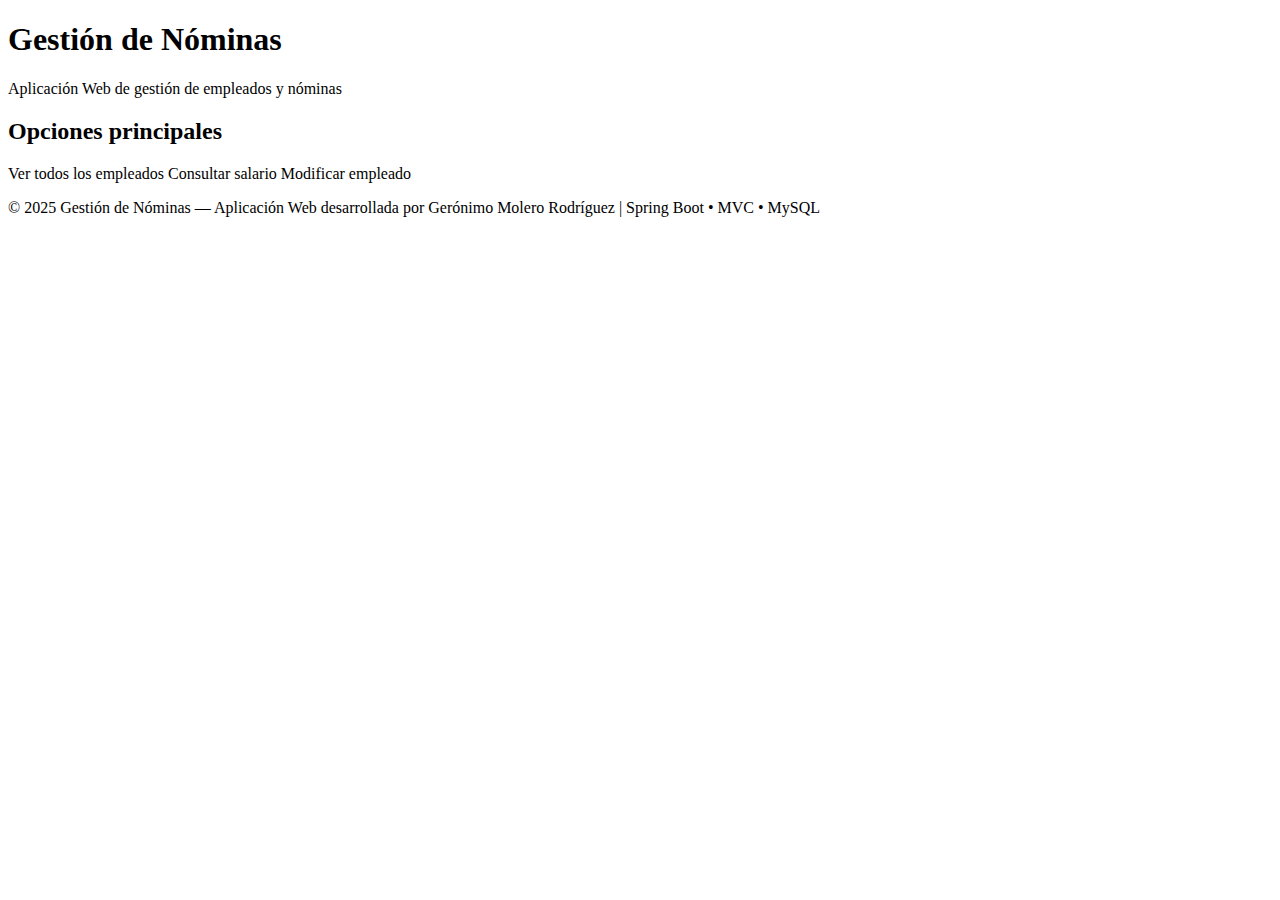
<file: src/main/resources/templates/index.html>
<!DOCTYPE html>
<html lang="es" xmlns:th="http://www.thymeleaf.org">
<head>
    <meta charset="UTF-8">
    <title>Gestión de Nóminas - Inicio</title>

    <!-- CSS en /static/styles/global.css -->
    <link th:href="@{/styles/global.css}" rel="stylesheet">
</head>
<body>
<header>
    <h1>Gestión de Nóminas</h1>
    <p>Aplicación Web de gestión de empleados y nóminas</p>
</header>

<main>
    <section class="menu-container">
        <div class="menu-card">
            <h2>Opciones principales</h2>

            <nav class="menu-links">

                <!-- Ver empleados -->
                <a th:href="@{/empleados}" class="btn-menu">Ver todos los empleados</a>

                <!-- Consultar salario (ajusta si cambia tu controlador de nóminas) -->
                <a th:href="@{/nominas/formularioSalario}" class="btn-menu">Consultar salario</a>

                <!-- Modificar empleado / buscar -->
                <a th:href="@{/empleados/buscar}" class="btn-menu">Modificar empleado</a>

            </nav>
        </div>
    </section>
</main>

<footer>
    <p>© 2025 Gestión de Nóminas — Aplicación Web desarrollada por Gerónimo Molero Rodríguez |
        Spring Boot • MVC • MySQL</p>
</footer>
</body>
</html>
</file>
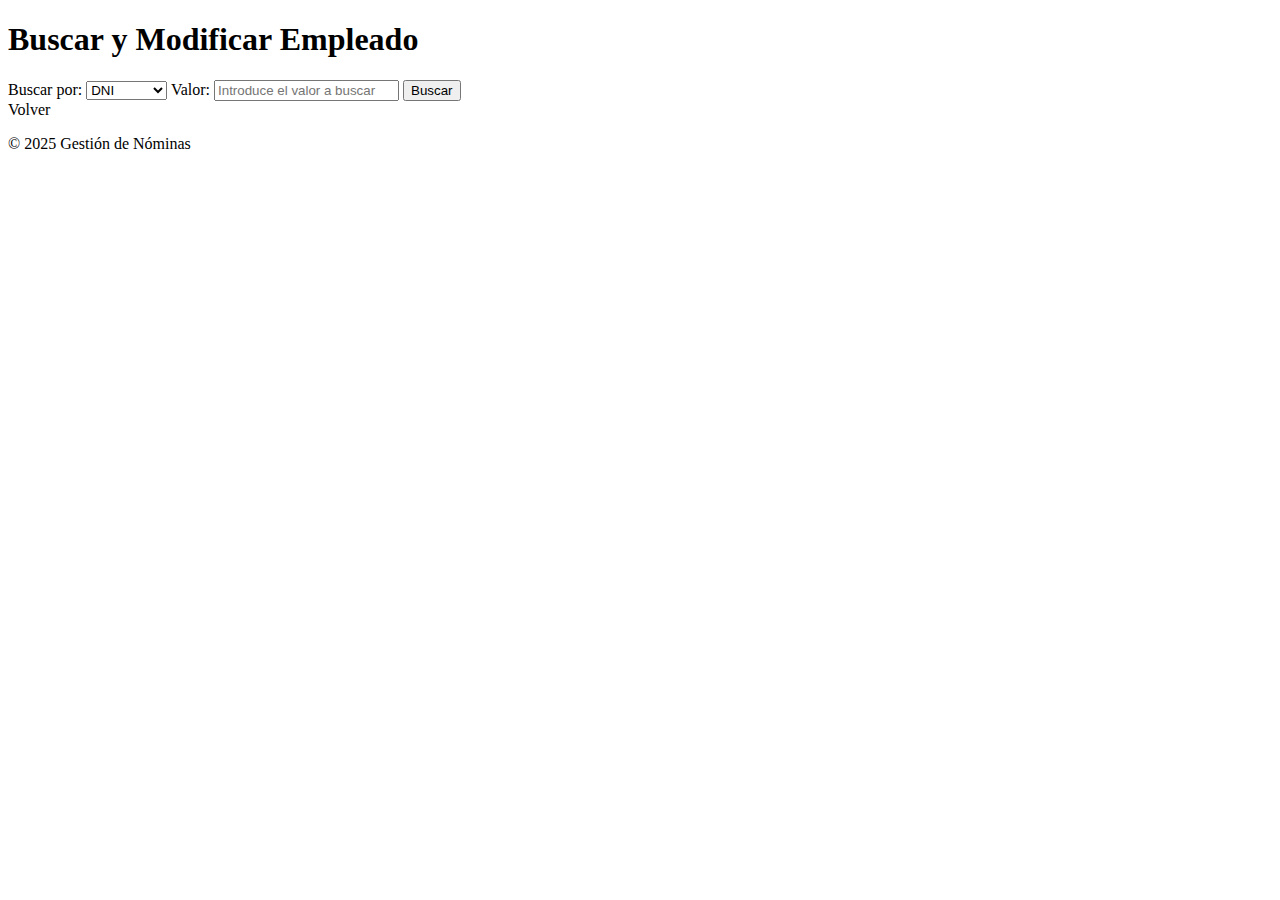
<file: src/main/resources/templates/buscarEmpleado.html>
<!DOCTYPE html>
<html lang="es" xmlns:th="http://www.thymeleaf.org">
<head>
    <meta charset="UTF-8">
    <title>Buscar Empleado</title>
    <link th:href="@{/styles/global.css}" rel="stylesheet">
</head>
<body>

<header>
    <h1>Buscar y Modificar Empleado</h1>
</header>

<main>
    <section class="form-container">

        <form th:action="@{/empleados/buscar}" method="post" class="form-dark">

            <label for="campo">Buscar por:</label>
            <select id="campo" name="campo" required>
                <option value="dni">DNI</option>
                <option value="nombre">Nombre</option>
                <option value="sexo">Sexo</option>
                <option value="categoria">Categoría</option>
                <option value="anyos">Años</option>
            </select>

            <label for="valor">Valor:</label>
            <input type="text" id="valor" name="valor" required placeholder="Introduce el valor a buscar"/>

            <input type="submit" value="Buscar" class="btn">
        </form>

        <div class="acciones">
            <a th:href="@{/}" class="btn-secundario">Volver</a>
        </div>

    </section>
</main>

<footer>
    <p>© 2025 Gestión de Nóminas</p>
</footer>

</body>
</html>
</file>
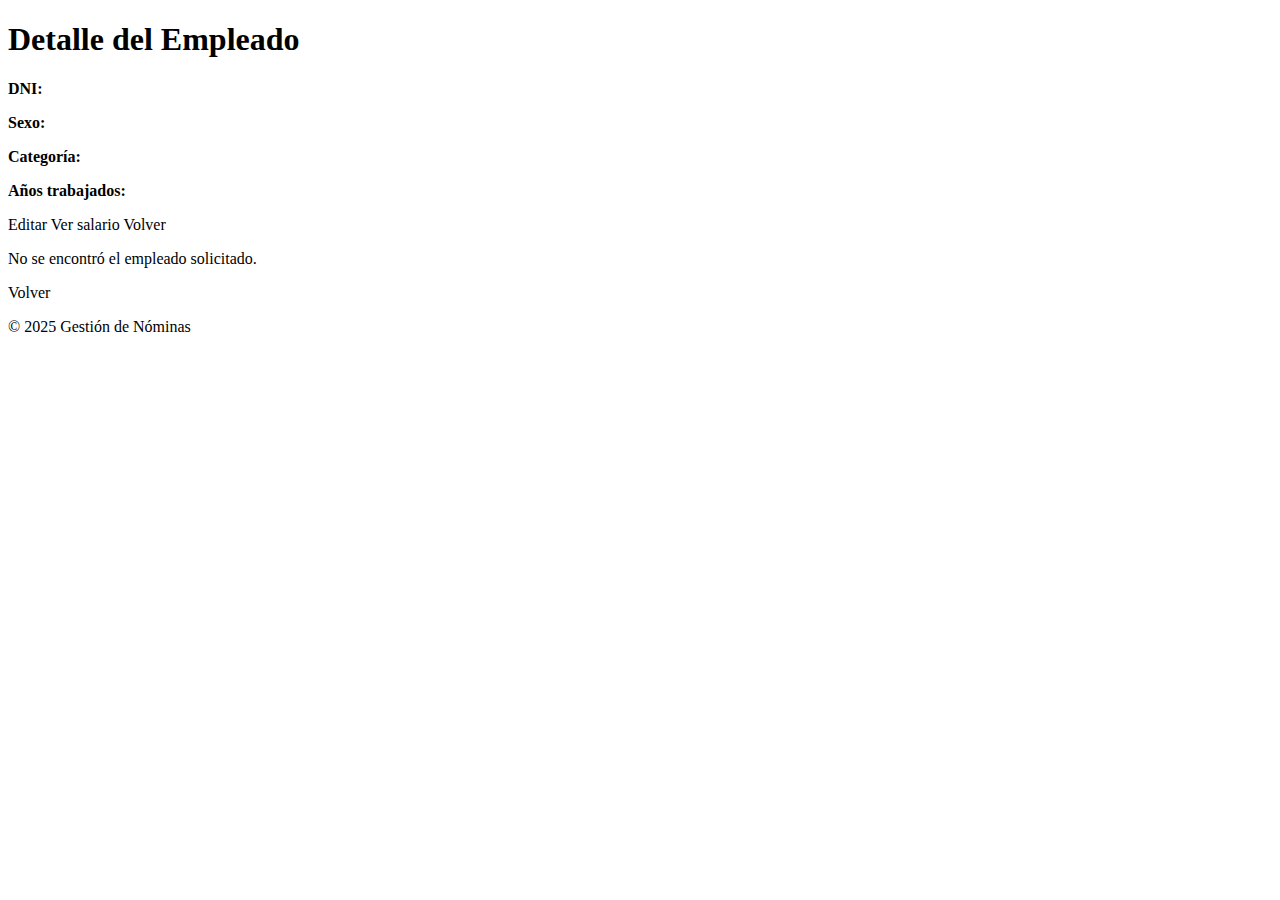
<file: src/main/resources/templates/detalleEmpleado.html>
<!DOCTYPE html>
<html lang="es" xmlns:th="http://www.thymeleaf.org">
<head>
    <meta charset="UTF-8">
    <title>Detalle de Empleado</title>
    <link th:href="@{/styles/global.css}" rel="stylesheet">
</head>
<body>

<header>
    <h1>Detalle del Empleado</h1>
</header>

<main>
    <section class="detalle-container">

        <!-- Mostrar error -->
        <div class="error" th:if="${error}" th:text="${error}"></div>

        <!-- Mostrar datos del empleado -->
        <div th:if="${empleado}" class="detalle">

            <h2 th:text="${empleado.nombre}"></h2>

            <p><strong>DNI:</strong> <span th:text="${empleado.dni}"></span></p>
            <p><strong>Sexo:</strong> <span th:text="${empleado.sexo}"></span></p>
            <p><strong>Categoría:</strong> <span th:text="${empleado.categoria}"></span></p>
            <p><strong>Años trabajados:</strong> <span th:text="${empleado.anyos}"></span></p>

            <div class="acciones">

                <!-- Editar -->
                <a th:href="@{/empleados/editar/{dni}(dni=${empleado.dni})}"
                   class="btn-small">Editar</a>

                <!-- Ver salario -->
                <a th:href="@{/nominas/consultarSalario/{dni}(dni=${empleado.dni})}"
                   class="btn-small">Ver salario</a>

                <!-- Volver -->
                <a th:href="@{/}" class="btn">Volver</a>
            </div>

        </div>

        <!-- Si no hay empleado y no hay error -->
        <div th:if="${empleado == null and error == null}">
            <p class="mensaje">No se encontró el empleado solicitado.</p>

            <div class="acciones">
                <a th:href="@{/}" class="btn-secundario">Volver</a>
            </div>
        </div>

    </section>
</main>

<footer>
    <p>© 2025 Gestión de Nóminas</p>
</footer>

</body>
</html>
</file>
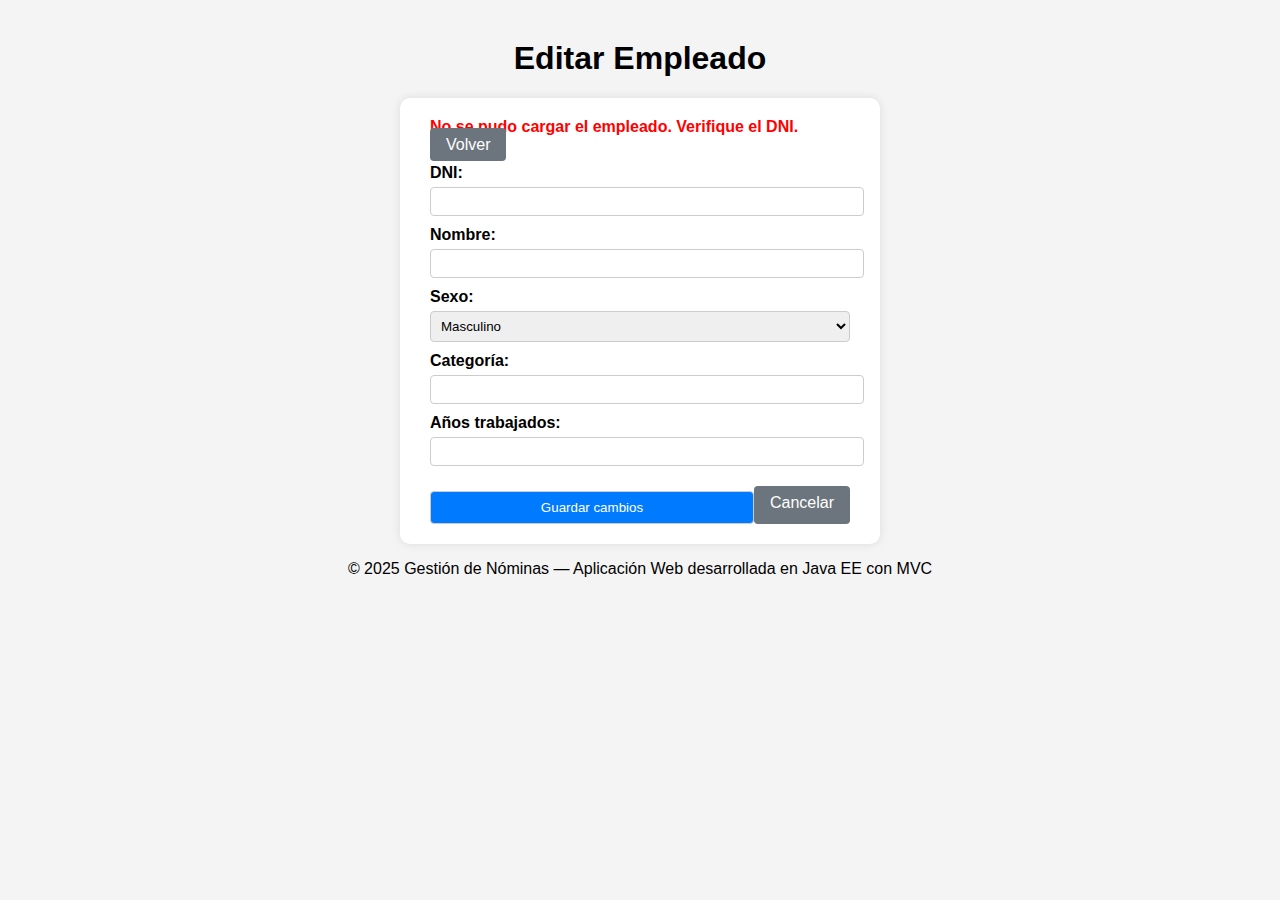
<file: src/main/resources/templates/editarEmpleado.html>
<!DOCTYPE html>
<html lang="es" xmlns:th="http://www.thymeleaf.org">
<head>
    <meta charset="UTF-8">
    <title>Editar Empleado</title>
    <link th:href="@{/styles/global.css}" rel="stylesheet">
    <style>
        body { font-family: Arial, sans-serif; margin: 40px; background-color: #f4f4f4; }
        header, footer { text-align: center; margin-bottom: 20px; }
        .form-container { background: white; padding: 20px 30px; border-radius: 10px;
            box-shadow: 0 0 10px rgba(0,0,0,0.1); width: 420px; margin: auto; }
        label { display: block; margin-top: 10px; font-weight: bold; }
        input, select { width: 100%; padding: 6px; margin-top: 5px; border: 1px solid #ccc; border-radius: 4px; }
        .acciones { margin-top: 20px; display: flex; justify-content: space-between; }
        .btn, .btn-secundario { text-decoration: none; padding: 8px 16px; border-radius: 4px; color: white; text-align: center; }
        .btn { background-color: #007bff; }
        .btn-secundario { background-color: #6c757d; }
        .error { color: red; font-weight: bold; }
    </style>
</head>
<body>

<header>
    <h1>Editar Empleado</h1>
</header>

<main>
    <section class="form-container">

        <!-- Mostrar error si no se cargó el empleado -->
        <div class="error" th:if="${empleado == null}">
            No se pudo cargar el empleado. Verifique el DNI.
        </div>
        <a th:if="${empleado == null}" th:href="@{/empleados}" class="btn-secundario">Volver</a>

        <!-- Mostrar formulario si el empleado existe -->
        <form th:if="${empleado != null}" th:action="@{/empleados/actualizar}" method="post">

            <!-- DNI -->
            <label for="dni">DNI:</label>
            <input type="text" id="dni" name="dni" th:value="${empleado.dni}" readonly>

            <!-- Nombre -->
            <label for="nombre">Nombre:</label>
            <input type="text" id="nombre" name="nombre" th:value="${empleado.nombre}" required>

            <!-- Sexo -->
            <label for="sexo">Sexo:</label>
            <select id="sexo" name="sexo">
                <option value="M" th:selected="${empleado.sexo.toUpperCase() == 'M'}">Masculino</option>
                <option value="F" th:selected="${empleado.sexo.toUpperCase() == 'F'}">Femenino</option>
            </select>

            <!-- Categoría -->
            <label for="categoria">Categoría:</label>
            <input type="number" id="categoria" name="categoria" min="1" max="10" th:value="${empleado.categoria}" required>

            <!-- Años trabajados -->
            <label for="anyos">Años trabajados:</label>
            <input type="number" id="anyos" name="anyos" min="0" th:value="${empleado.anyos}" required>

            <!-- Botones -->
            <div class="acciones">
                <input type="submit" value="Guardar cambios" class="btn">
                <a th:href="@{/empleados}" class="btn-secundario">Cancelar</a>
            </div>
        </form>

    </section>
</main>

<footer>
    <p>© 2025 Gestión de Nóminas — Aplicación Web desarrollada en Java EE con MVC</p>
</footer>

</body>
</html>
</file>
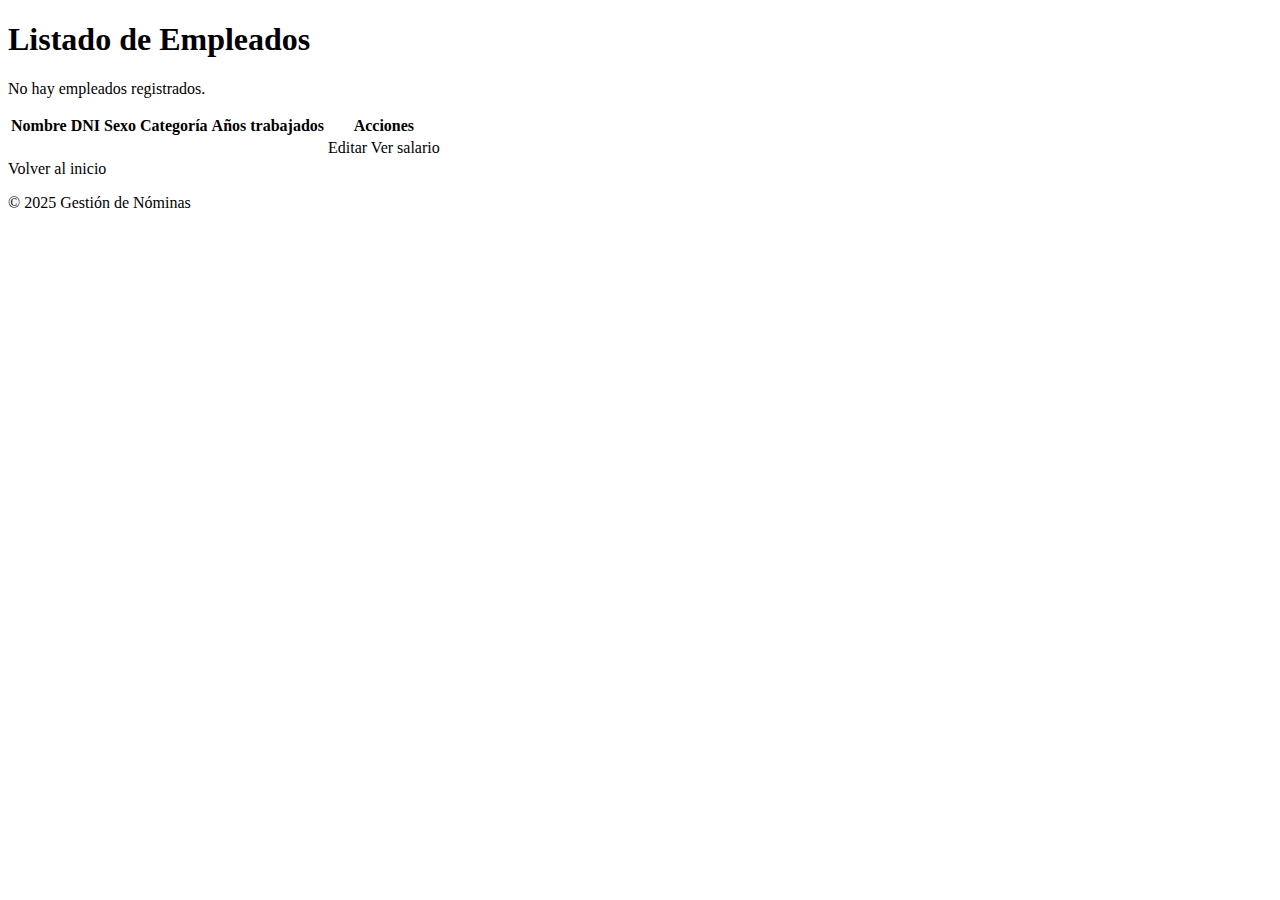
<file: src/main/resources/templates/empleados.html>
<!DOCTYPE html>
<html lang="es" xmlns:th="http://www.thymeleaf.org">
<head>
    <meta charset="UTF-8">
    <title>Listado de Empleados</title>
    <link th:href="@{/styles/global.css}" rel="stylesheet">
</head>
<body>

<header>
    <h1>Listado de Empleados</h1>
</header>

<main>
    <section class="tabla-container">

        <!-- Si no hay empleados -->
        <p class="mensaje" th:if="${#lists.isEmpty(listaEmpleados)}">
            No hay empleados registrados.
        </p>

        <!-- Si hay empleados -->
        <table class="tabla" th:if="${not #lists.isEmpty(listaEmpleados)}">
            <thead>
            <tr>
                <th>Nombre</th>
                <th>DNI</th>
                <th>Sexo</th>
                <th>Categoría</th>
                <th>Años trabajados</th>
                <th>Acciones</th>
            </tr>
            </thead>

            <tbody>
            <tr th:each="empleado : ${listaEmpleados}">
                <td th:text="${empleado.nombre}"></td>
                <td th:text="${empleado.dni}"></td>
                <td th:text="${empleado.sexo}"></td>
                <td th:text="${empleado.categoria}"></td>
                <td th:text="${empleado.anyos}"></td>

                <td>

                    <!-- Editar empleado -->
                    <a th:href="@{/empleados/editar/{dni}(dni=${empleado.dni})}"
                       class="btn-small">Editar</a>

                    <!-- Ver salario -->
                    <a th:href="@{/nominas/consultarSalario/{dni}(dni=${empleado.dni})}"
                       class="btn-small">Ver salario</a>

                </td>
            </tr>
            </tbody>
        </table>

        <div class="acciones">
            <a th:href="@{/}" class="btn-secundario">Volver al inicio</a>
        </div>

    </section>
</main>

<footer>
    <p>© 2025 Gestión de Nóminas</p>
</footer>

</body>
</html>
</file>
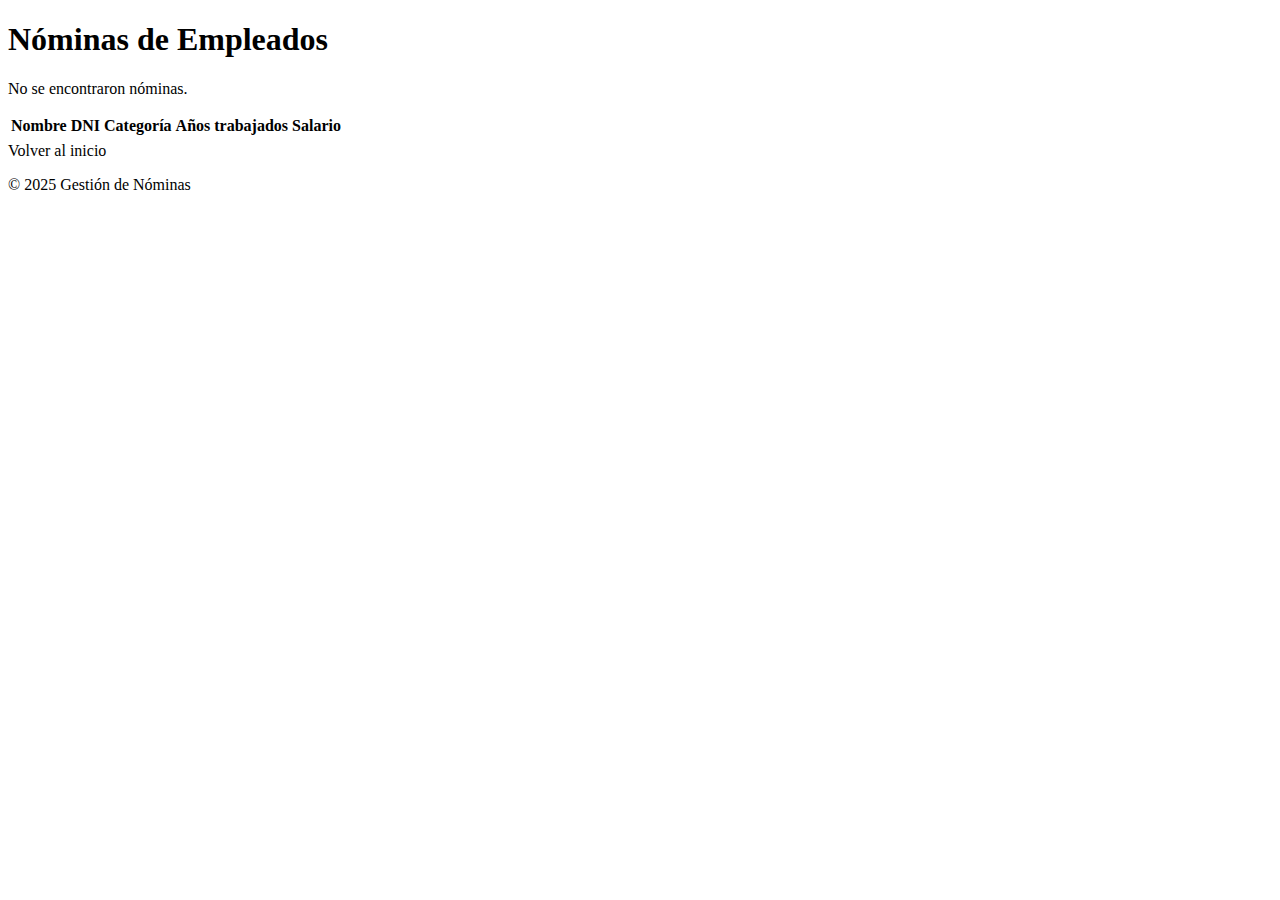
<file: src/main/resources/templates/nominas.html>
<!DOCTYPE html>
<html lang="es" xmlns:th="http://www.thymeleaf.org">
<head>
    <meta charset="UTF-8">
    <title>Nóminas de Empleados</title>
    <link th:href="@{/styles/global.css}" rel="stylesheet">
</head>
<body>

<header>
    <h1>Nóminas de Empleados</h1>
</header>

<main>
    <section class="tabla-container">

        <!-- Si no hay nóminas -->
        <p class="mensaje" th:if="${#lists.isEmpty(listaNominas)}">
            No se encontraron nóminas.
        </p>

        <!-- Si hay nóminas -->
        <table class="tabla" th:if="${not #lists.isEmpty(listaNominas)}">
            <thead>
                <tr>
                    <th>Nombre</th>
                    <th>DNI</th>
                    <th>Categoría</th>
                    <th>Años trabajados</th>
                    <th>Salario</th>
                </tr>
            </thead>
            <tbody>
                <tr th:each="n : ${listaNominas}">
                    <td th:text="${n.empleado.nombre}"></td>
                    <td th:text="${n.empleado.dni}"></td>
                    <td th:text="${n.empleado.categoria}"></td>
                    <td th:text="${n.empleado.anyos}"></td>
                    <td th:text="${#numbers.formatDecimal(n.salario, 2, 'COMMA', '.', '€')}"></td>
                </tr>
            </tbody>
        </table>

        <div class="acciones">
            <a th:href="@{/}" class="btn-secundario">Volver al inicio</a>
        </div>

    </section>
</main>

<footer>
    <p>© 2025 Gestión de Nóminas</p>
</footer>

</body>
</html>
</file>
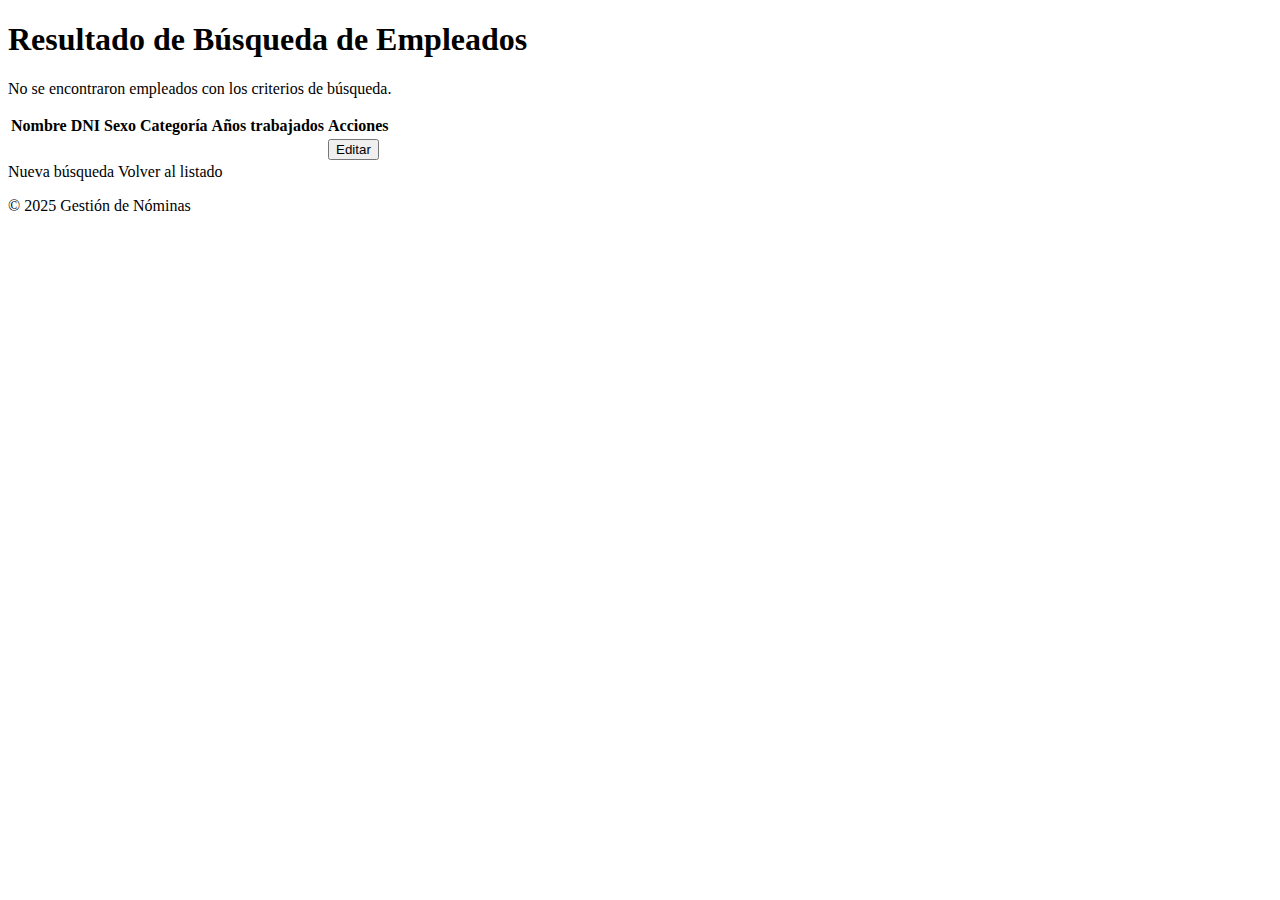
<file: src/main/resources/templates/resultadoBusqueda.html>
<!DOCTYPE html>
<html lang="es" xmlns:th="http://www.thymeleaf.org">
<head>
    <meta charset="UTF-8">
    <title>Resultado de Búsqueda</title>
    <link th:href="@{/styles/global.css}" rel="stylesheet">
</head>
<body>
<header>
    <h1>Resultado de Búsqueda de Empleados</h1>
</header>

<main>
    <section class="tabla-container">

        <!-- Si no hay resultados -->
        <p class="mensaje" th:if="${#lists.isEmpty(listaEmpleados)}">
            No se encontraron empleados con los criterios de búsqueda.
        </p>

        <!-- Si hay resultados -->
        <table class="tabla" th:if="${!#lists.isEmpty(listaEmpleados)}">
            <thead>
                <tr>
                    <th>Nombre</th>
                    <th>DNI</th>
                    <th>Sexo</th>
                    <th>Categoría</th>
                    <th>Años trabajados</th>
                    <th>Acciones</th>
                </tr>
            </thead>
            <tbody>
                <tr th:each="empleado : ${listaEmpleados}">
                    <td th:text="${empleado.nombre}"></td>
                    <td th:text="${empleado.dni}"></td>
                    <td th:text="${empleado.sexo}"></td>
                    <td th:text="${empleado.categoria}"></td>
                    <td th:text="${empleado.anyos}"></td>
                    <td>
                        <form th:action="@{/empleados/editar}" method="post" style="display:inline;">
                            <input type="hidden" name="dni" th:value="${empleado.dni}">
                            <button type="submit" class="btn-small">Editar</button>
                        </form>
                    </td>
                </tr>
            </tbody>
        </table>

        <div class="acciones">
            <a th:href="@{/empleados/buscar}" class="btn-secundario">Nueva búsqueda</a>
            <a th:href="@{/empleados}" class="btn-secundario">Volver al listado</a>
        </div>

    </section>
</main>

<footer>
    <p>© 2025 Gestión de Nóminas</p>
</footer>
</body>
</html>
</file>
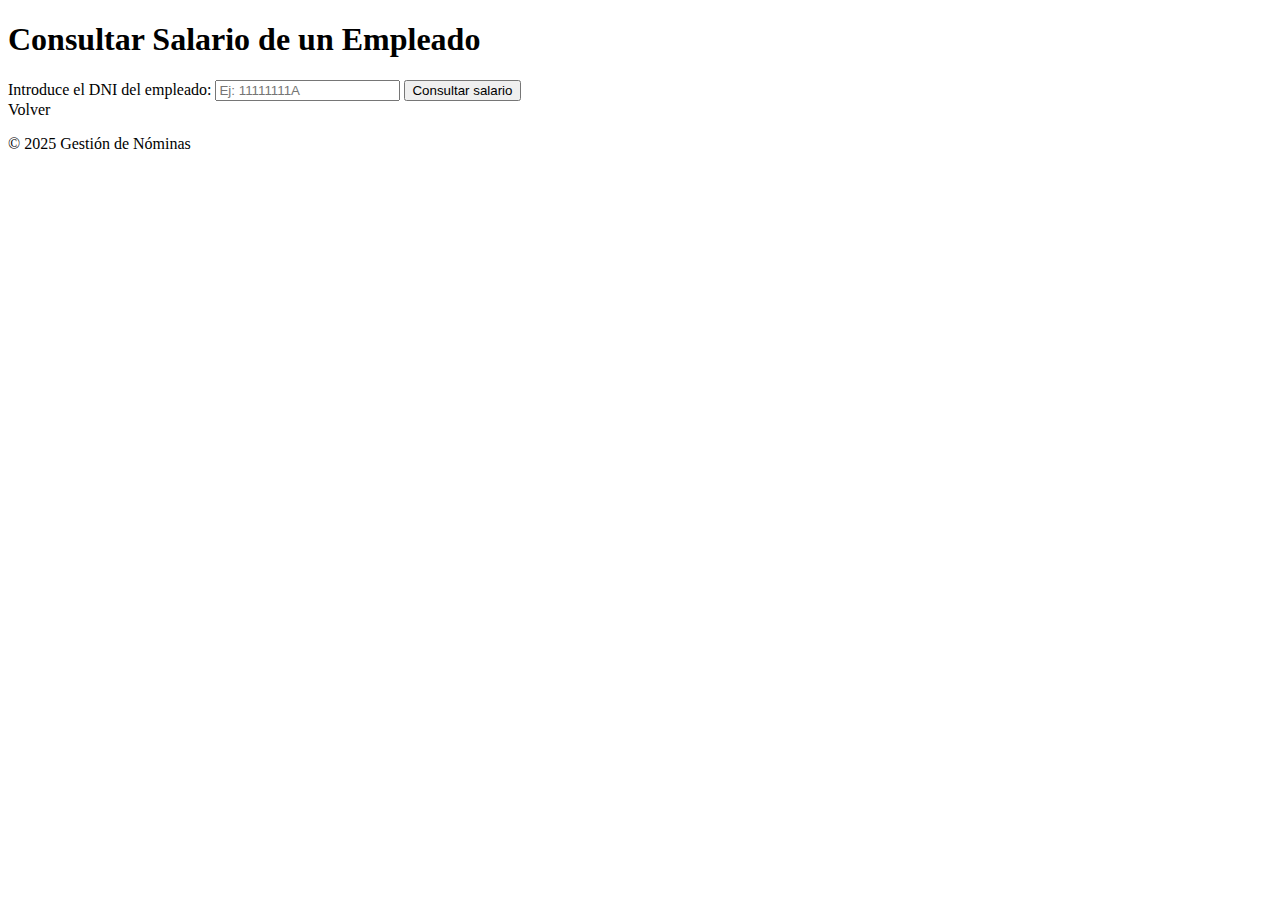
<file: src/main/resources/templates/salarioForm.html>
<!DOCTYPE html>
<html lang="es" xmlns:th="http://www.thymeleaf.org">
<head>
    <meta charset="UTF-8">
    <title>Consultar Salario</title>
    <link th:href="@{/styles/global.css}" rel="stylesheet">
</head>
<body>

<header>
    <h1>Consultar Salario de un Empleado</h1>
</header>

<main>
    <section class="form-container">

        <form th:action="@{/nominas/consultarSalario}" method="post" class="form-dark">

            <label for="dni">Introduce el DNI del empleado:</label>
            <input type="text" id="dni" name="dni" required placeholder="Ej: 11111111A" maxlength="9">

            <input type="submit" value="Consultar salario" class="btn">
        </form>

        <div class="acciones">
            <a th:href="@{/}" class="btn-secundario">Volver</a>
        </div>

    </section>
</main>

<footer>
    <p>© 2025 Gestión de Nóminas</p>
</footer>

</body>
</html>
</file>
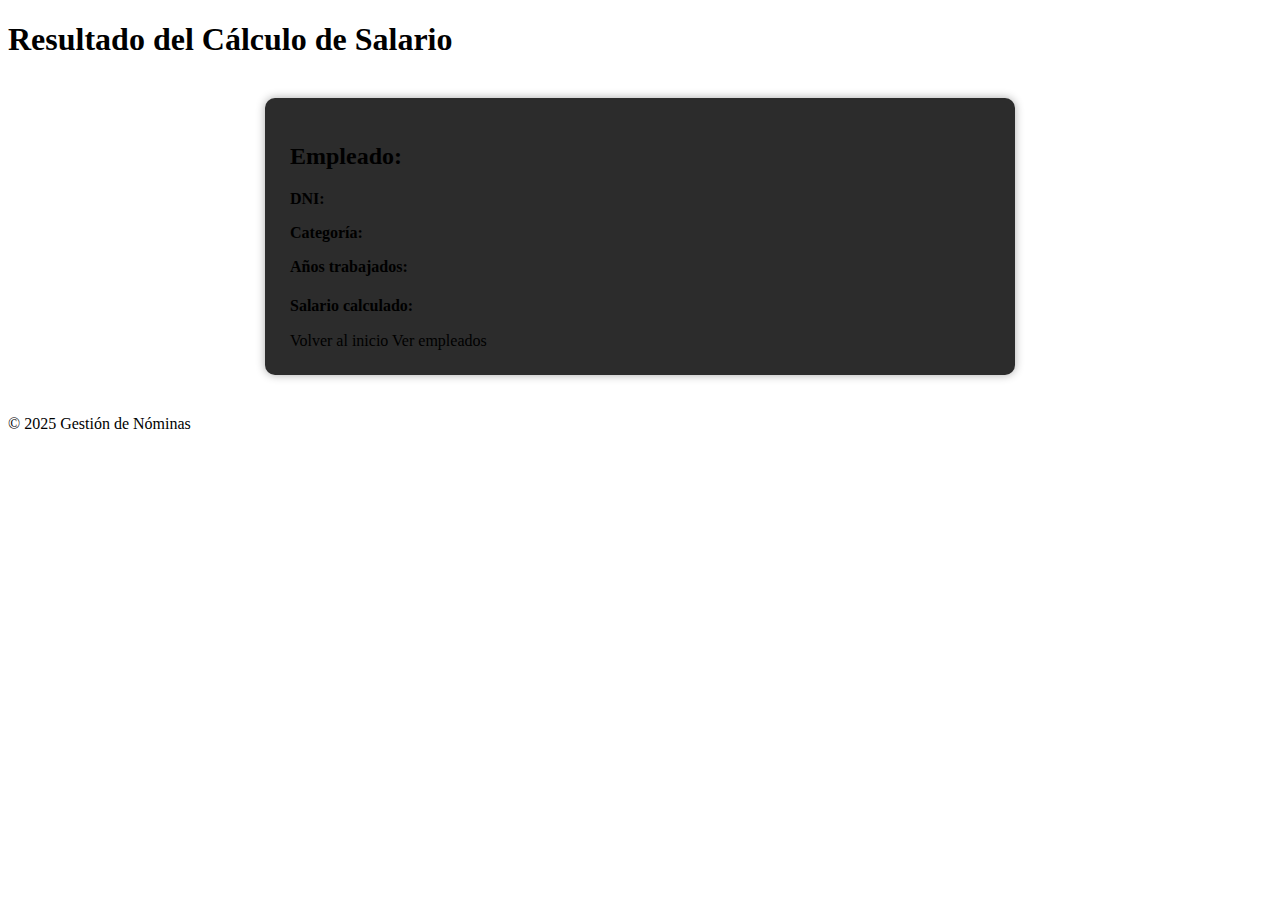
<file: src/main/resources/templates/salarioResultado.html>
<!DOCTYPE html>
<html lang="es" xmlns:th="http://www.thymeleaf.org">
<head>
    <meta charset="UTF-8">
    <title>Resultado del Salario</title>
    <link th:href="@{/styles/global.css}" rel="stylesheet">
</head>
<body>

<header>
    <h1>Resultado del Cálculo de Salario</h1>
</header>

<main>
    <section class="resultado-container"
             style="width: 80%;
                    max-width: 700px;
                    margin: 40px auto;
                    background-color: #2c2c2c;
                    padding: 25px;
                    border-radius: 10px;
                    box-shadow: 0 0 10px #00000055;">

        <!-- Mostrar error -->
        <div class="error" th:if="${error}" th:text="${error}"></div>

        <!-- Mostrar salario calculado -->
        <div th:if="${empleado}">
            <h2>Empleado: <span th:text="${empleado.nombre}"></span></h2>
            <p><strong>DNI:</strong> <span th:text="${empleado.dni}"></span></p>
            <p><strong>Categoría:</strong> <span th:text="${empleado.categoria}"></span></p>
            <p><strong>Años trabajados:</strong> <span th:text="${empleado.anyos}"></span></p>
            <p><strong>Salario calculado:</strong>
                <span style="color:#5cff8a; font-size:1.3em;" th:text="${salario} + ' €'"></span>
            </p>
        </div>

        <div class="acciones">
            <a th:href="@{/}" class="btn-secundario">Volver al inicio</a>
            <a th:href="@{/empleados}" class="btn-secundario">Ver empleados</a>
        </div>

    </section>
</main>

<footer>
    <p>© 2025 Gestión de Nóminas</p>
</footer>

</body>
</html>
</file>
